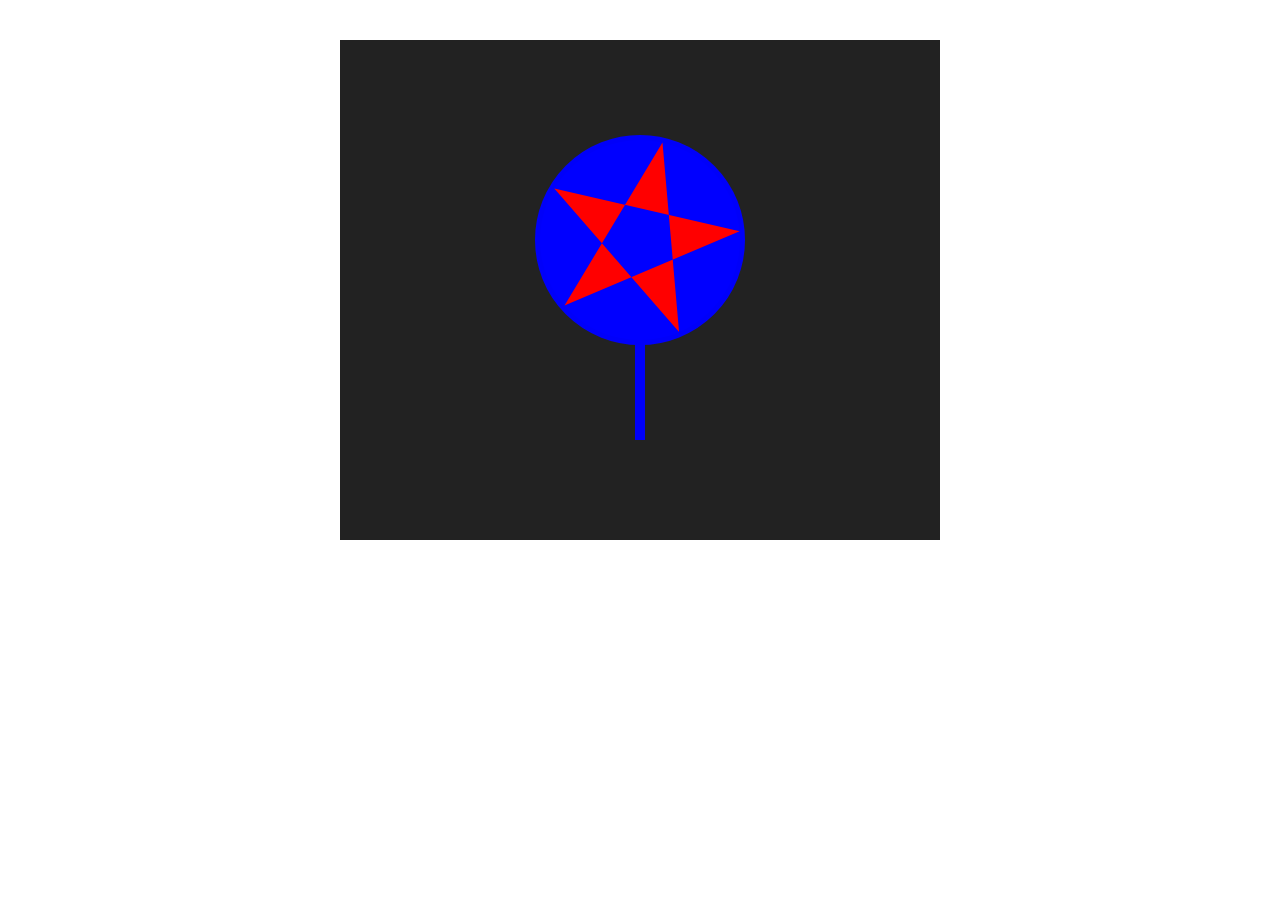
<file: d/demo.html>
<!DOCTYPE html>
<html lang="en">

<head>
    <meta charset="UTF-8">
    <meta name="viewport" content="width=device-width, initial-scale=1.0">
    <meta http-equiv="X-UA-Compatible" content="ie=edge">
    <title>Document</title>
    <style>
        body {
            margin: 0;
            padding: 0;
        }

        canvas {
            display: block;
            margin: 40px auto 0;
            background: #222;
        }

        .submit {
            display: flex;
            width: 600px;
            height: 20px;
            margin: 0 auto;
            justify-content: center;
            align-items: center;
        }
    </style>
</head>

<body>
    <canvas width="600" height="500"></canvas>
    <script>
        let canvas = document.querySelector("canvas");
        let cxt = canvas.getContext("2d");

        let i = 0;
        setInterval(function () {
            i++;
            cxt.clearRect(0, 0, 600, 400)
            cxt.beginPath();
            cxt.strokeStyle = "rgba(000, 000, 250)";
            cxt.fillStyle = "blue"
            cxt.lineWidth = "10";
            cxt.moveTo(300,200)
            cxt.lineTo(300,400)
            cxt.stroke();
            cxt.fill()


            cxt.beginPath();
            cxt.strokeStyle = "rgba(000, 000, 250)";
            cxt.fillStyle = "blue"
            cxt.arc(300, 200, 100, 0, Math.PI * 2);
            cxt.stroke();
            cxt.fill()

            cxt.beginPath();
            cxt.lineWidth = "1";
            cxt.fillStyle = "red";
            cxt.moveTo(Math.cos(Math.PI * 2 / 360 * (72 * 0 + i)) * 100 + 300, Math.sin(Math.PI * 2 / 360 * (72 * 0 + i)) * 100 + 200);
            cxt.lineTo(Math.cos(Math.PI * 2 / 360 * (72 * 2 + i)) * 100 + 300, Math.sin(Math.PI * 2 / 360 * (72 * 2 + i)) * 100 + 200);
            cxt.lineTo(Math.cos(Math.PI * 2 / 360 * (72 * 4 + i)) * 100 + 300, Math.sin(Math.PI * 2 / 360 * (72 * 4 + i)) * 100 + 200);
            cxt.lineTo(Math.cos(Math.PI * 2 / 360 * (72 * 1 + i)) * 100 + 300, Math.sin(Math.PI * 2 / 360 * (72 * 1 + i)) * 100 + 200);
            cxt.lineTo(Math.cos(Math.PI * 2 / 360 * (72 * 3 + i)) * 100 + 300, Math.sin(Math.PI * 2 / 360 * (72 * 3 + i)) * 100 + 200);
            cxt.closePath();
            cxt.stroke();
            cxt.fill("evenodd")
        }, 10)

        //..
        // cxt.fillStyle = "rgba(000,000,000,0.5)";
        // cxt.beginPath();
        // cxt.moveTo(300, 65);
        // cxt.lineTo(225, 200);
        // cxt.lineTo(375, 200);
        // cxt.closePath();
        // cxt.fill()

        // cxt.beginPath();
        // cxt.moveTo(225, 110);
        // cxt.lineTo(300, 240);
        // cxt.lineTo(375, 110);
        // cxt.closePath();
        // cxt.fill();


        // cxt.beginPath();
        // cxt.strokeStyle = "blue";
        // cxt.moveTo(300, 60);
        // cxt.lineTo(230, 220);
        // cxt.lineTo(390, 120);
        // cxt.lineTo(210, 120);
        // cxt.lineTo(370, 220);
        // cxt.closePath();
        // cxt.stroke();
        // cxt.fill("evenodd")
    </script>
</body>

</html>
</file>
